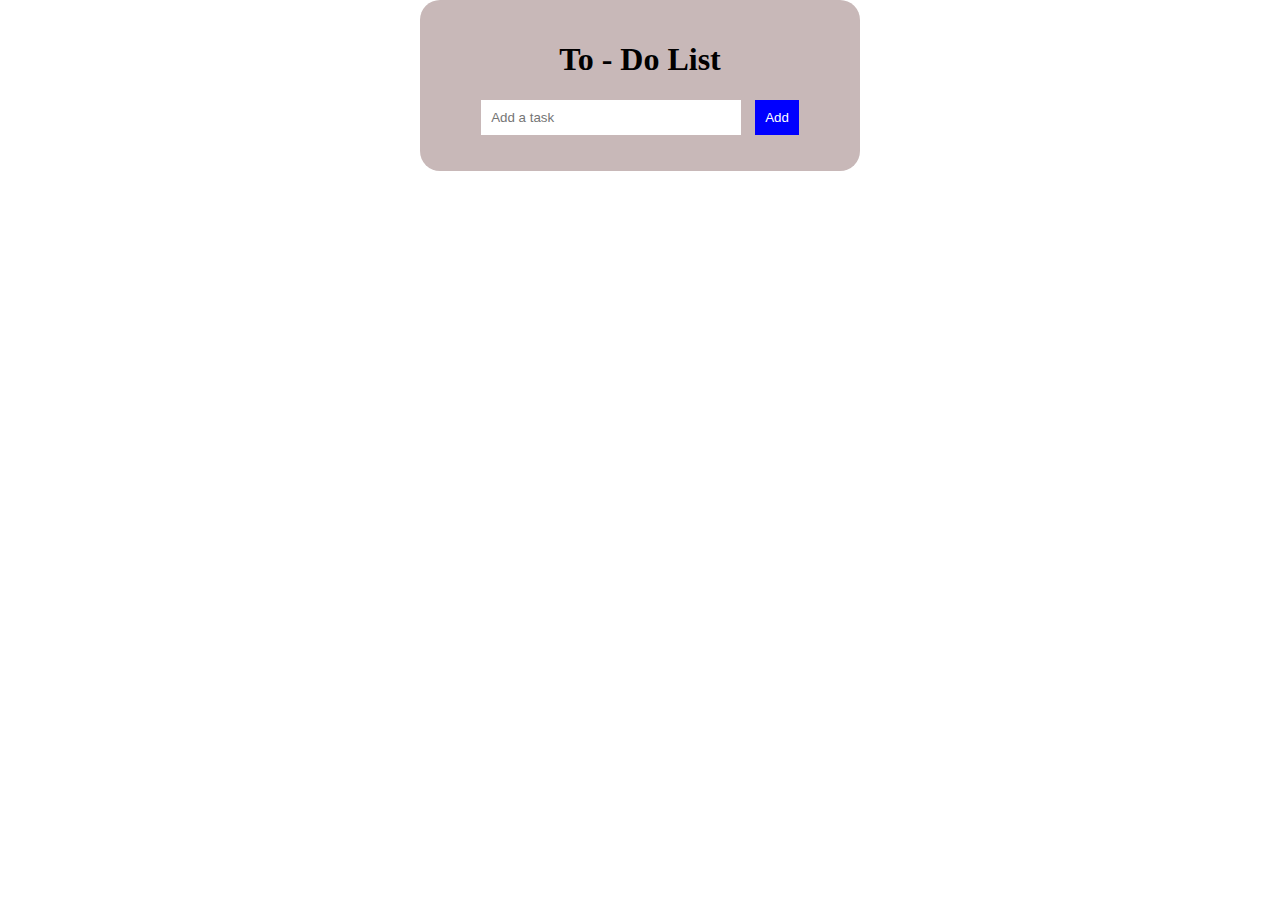
<file: to-do-list/index.html>
<!DOCTYPE html>
<html lang="en">
  <head>
    <meta charset="UTF-8" />
    <meta name="viewport" content="width=device-width, initial-scale=1.0" />
    <title>To Do List</title>
    <link rel="stylesheet" href="styles.css" />
  </head>
  <body>
    <div class="container">
      <h1>To - Do List</h1>
      <input type="text" name="" id="input-tag" placeholder="Add a task" />
      <button id="button-tag">Add</button>
      <ol id="list-tag"></ol>
    </div>
    <script src="script.js"></script>
  </body>
</html>
</file>
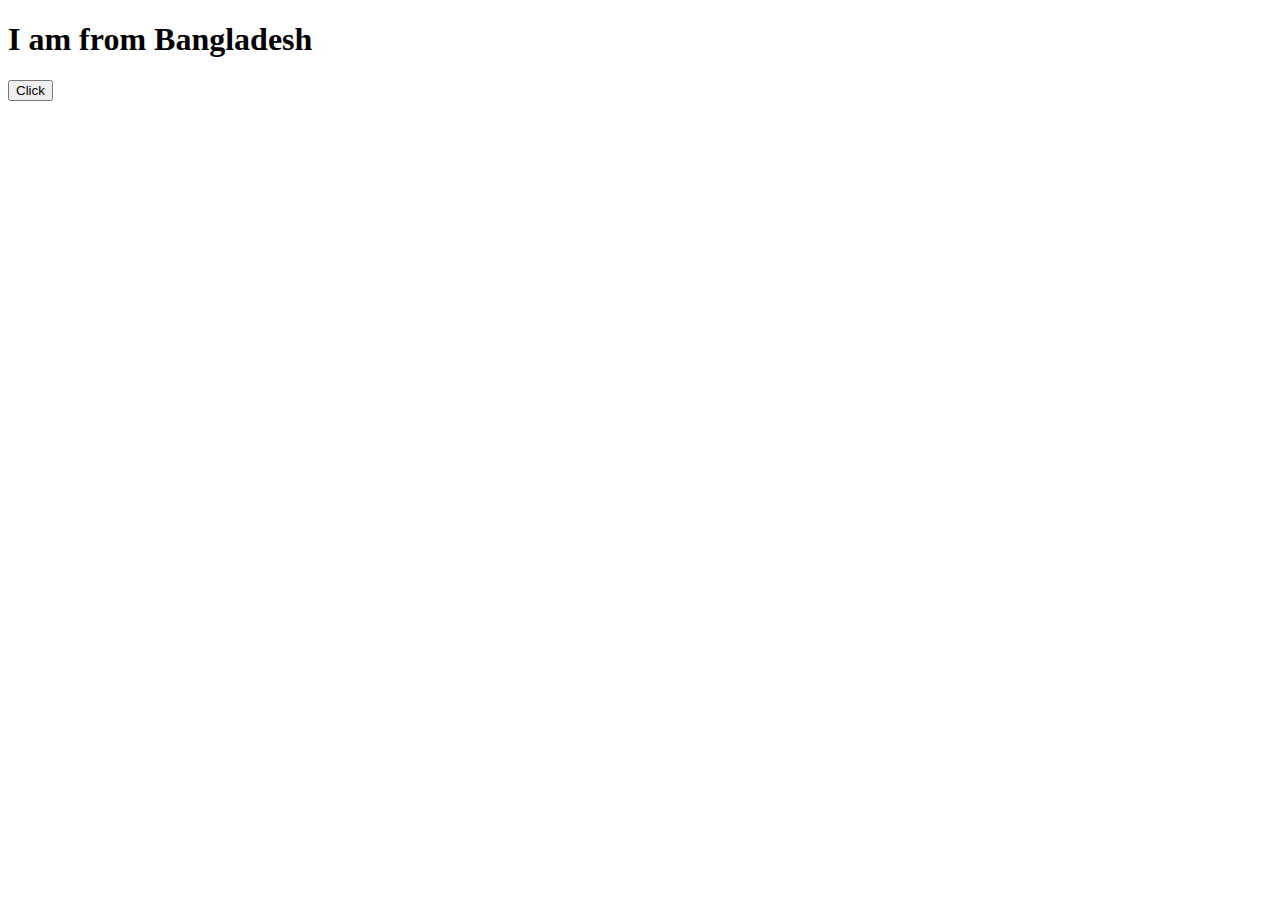
<file: change-text.html>
<!DOCTYPE html>
<html lang="en">
  <head>
    <meta charset="UTF-8" />
    <meta name="viewport" content="width=device-width, initial-scale=1.0" />
    <title>Change Text</title>
  </head>
  <body>
    <!-- Change a html text by clicking a button -->
    <h1 id="heading-tag">I am from Bangladesh</h1>

    <button id="button-tag">Click</button>
    <script>
      const headingTag = document.getElementById("heading-tag");
      const clickButton = document.getElementById("button-tag");

      clickButton.addEventListener("click", function () {
        headingTag.innerText = "I am from USA";
      });
    </script>
  </body>
</html>
</file>
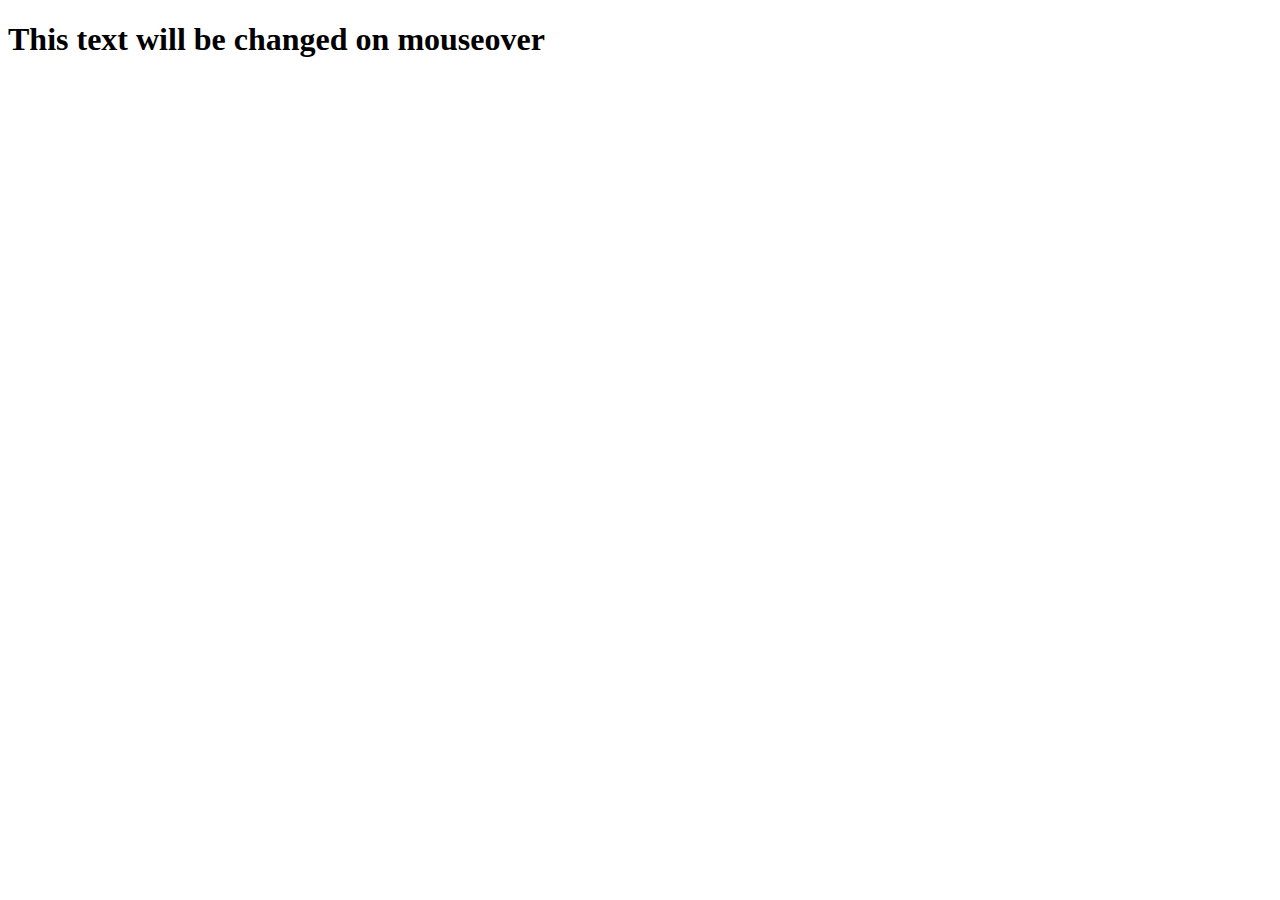
<file: dom-mouse-events.html>
<!DOCTYPE html>
<html lang="en">
  <head>
    <meta charset="UTF-8" />
    <meta name="viewport" content="width=device-width, initial-scale=1.0" />
    <title>Document</title>
  </head>
  <body>
    <h1 id="text">This text will be changed on mouseover</h1>
    <script>
      const text = document.getElementById("text");
      text.addEventListener("mouseover", function () {
        text.style.color = "green";
      });

      text.addEventListener("mouseout", function () {
        text.style.color = "black";
      });
    </script>
  </body>
</html>
</file>
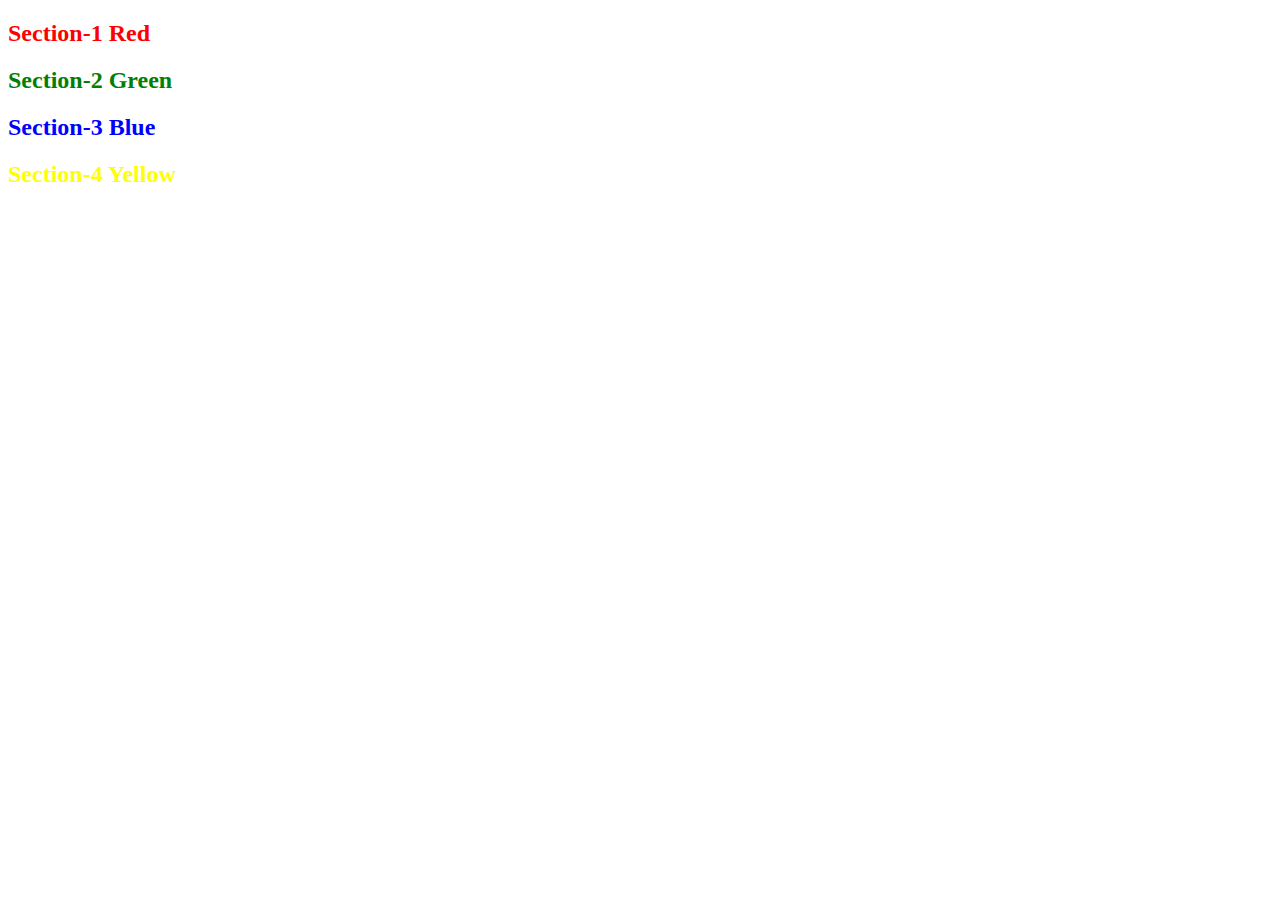
<file: get-elementby-classname.html>
<!DOCTYPE html>
<html lang="en">
  <head>
    <meta charset="UTF-8" />
    <meta name="viewport" content="width=device-width, initial-scale=1.0" />
    <title>getElementByClassName</title>
  </head>
  <body>
    <!-- Take 4 h2 tags with same class name, make different colour for each one -->
    <h2 class="section-tag">Section-1 Red</h2>
    <h2 class="section-tag">Section-2 Green</h2>
    <h2 class="section-tag">Section-3 Blue</h2>
    <h2 class="section-tag">Section-4 Yellow</h2>
    <script>
      const sections = document.getElementsByClassName("section-tag"); // Returns arrays of html collection
      console.log(sections);
      function colorSet(index, elements) {
        if (index == 0) {
          elements[index].style = "color:red";
          console.log(elements[index]);
        } else if (index == 1) {
          elements[index].style = "color:green";
        } else if (index == 2) {
          elements[index].style = "color:blue";
        } else if (index == 3) {
          elements[index].style = "color:yellow";
        }
      }

      for (let i = 0; i < sections.length; i++) {
        colorSet(i, sections);
      }
    </script>
  </body>
</html>
</file>
<file: to-do-list/styles.css>
body {
  margin: 0;
  padding: 0;
  box-sizing: border-box;
}
h1 {
  text-align: center;
}

.container {
  width: 400px;
  padding: 20px;
  margin: 0 auto;
  border-radius: 20px;
  background-color: rgb(200, 184, 184);
  box-shadow: rgba(0, 0, 0, 0.35) 0 5px 15;
  text-align: center;
}

#input-tag {
  width: 60%;
  margin-right: 10px;
  border: none;
  padding: 10px;
}

#button-tag {
  background-color: blue;
  color: white;
  border: none;
  padding: 10px;
}
li {
  display: flex;
  justify-content: space-between;
  align-items: center;
  border: 1px solid #ccc;
  padding: 10px;
  background-color: antiquewhite;
  margin-top: 5px;
}
#delete-btn {
  color: red;
  cursor: pointer;
}
</file>
